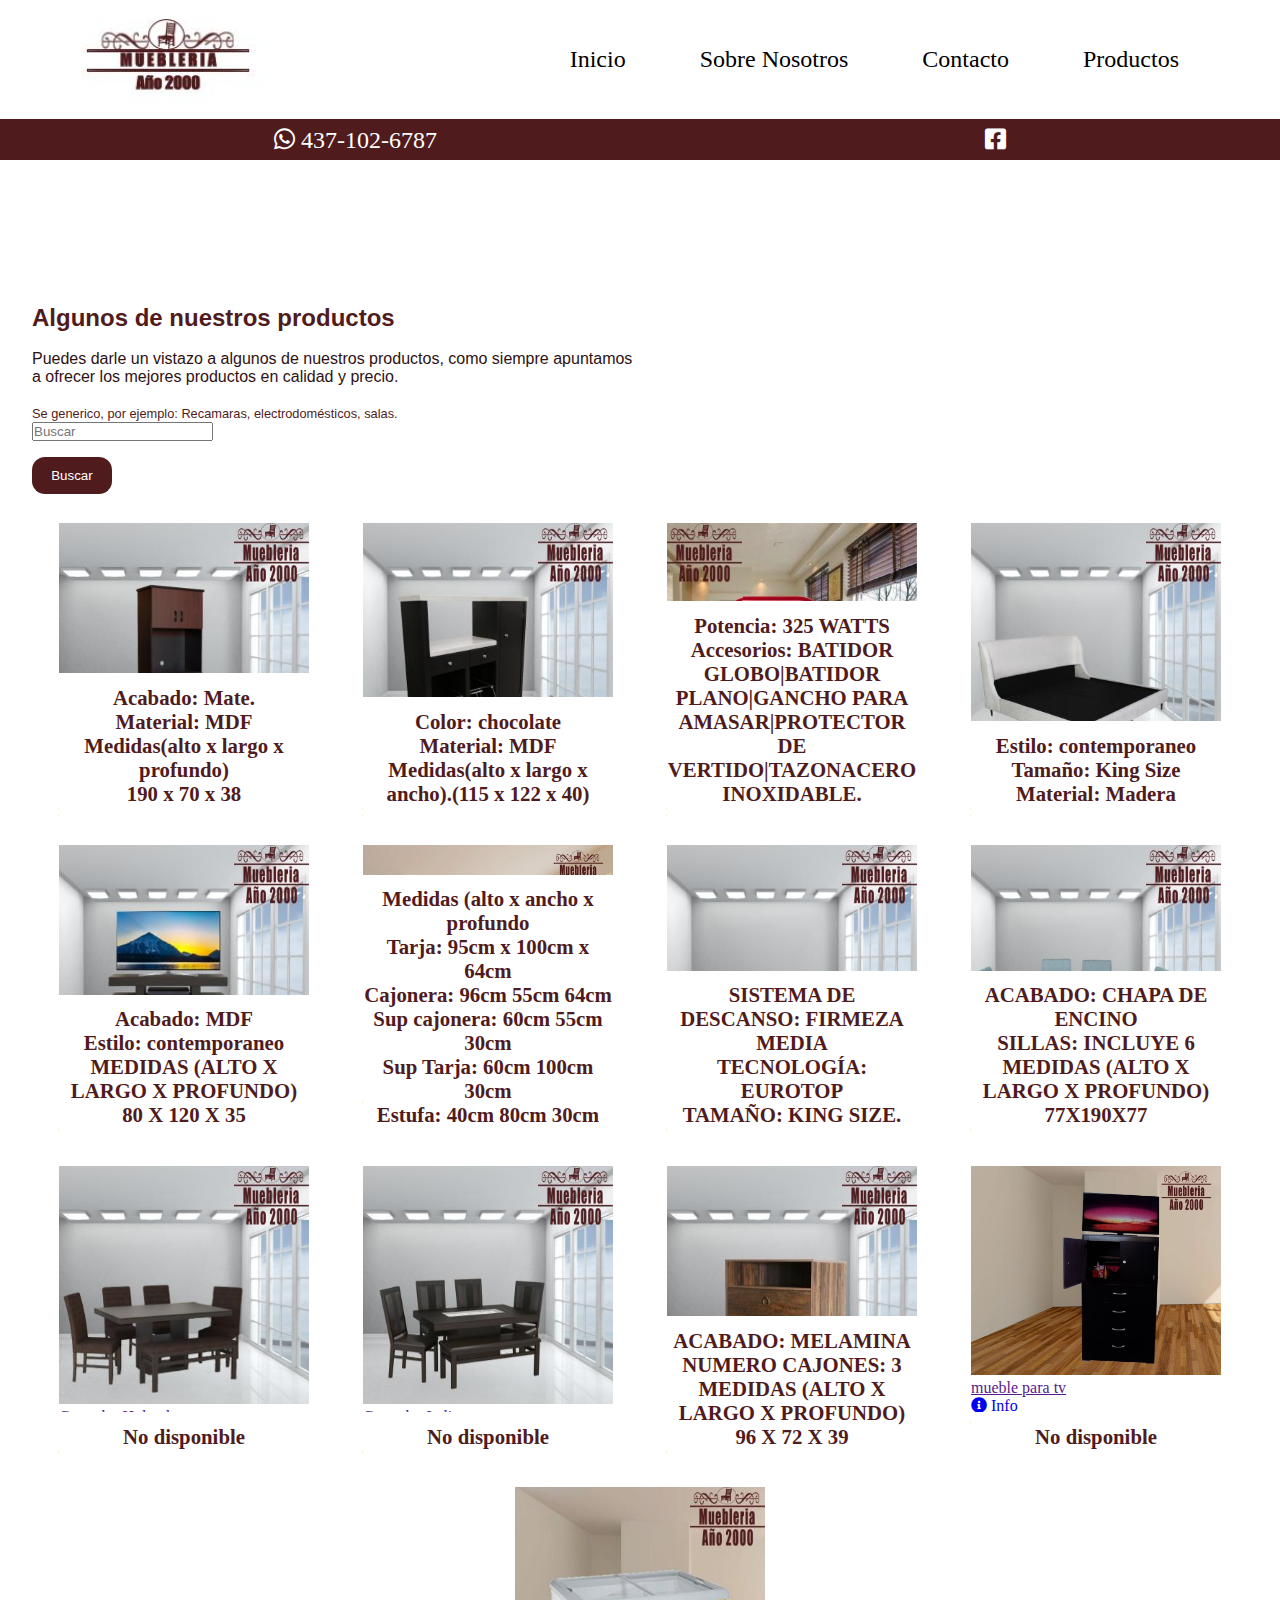
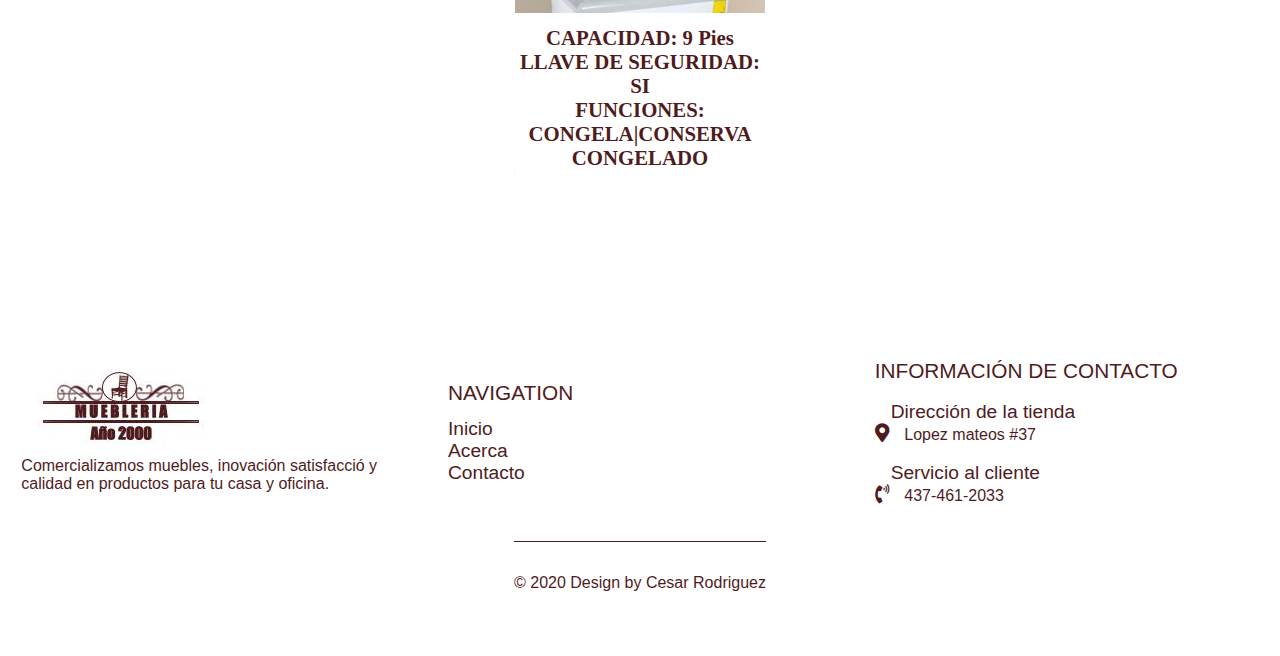
<file: productos.html>
<!DOCTYPE html>
<html lang="en">
<head>
  <meta charset="UTF-8">
  <meta name="viewport" content="width=device-width, initial-scale=1.0">
  <title>Mueblerias año 2000</title>

  <!-- css -->
  <link rel="stylesheet" href="css/styles.css">
  <link rel="manifest" href="manifest.json">
  <link rel="stylesheet" href="css/all.css" />

  <!-- animate CDN -->
  <link
    rel="stylesheet"
    href="https://cdnjs.cloudflare.com/ajax/libs/animate.css/4.1.1/animate.min.css"
  />

  <!-- ios support -->
  <meta name="theme-color" content="#501B1d">
  <link rel="apple-touch-icon" href="images/icons/logo-icon-96.png">
  <meta name="apple-mobile-web-app-status-bar" content="#501B1d">
</head>
<body>
  <header>
    <div class="menu-container">
      <div class="logo">
        <img src="images/logo-company-muebleria.jpg" alt="company logo">
      </div>
      <div class="menu">
        <input id="toggle-menu" type="checkbox">
        <label for="toggle-menu"><i class="fas fa-bars"></i></label>
        <nav id="navbar">
          <ul>
            <li><a href="index.html">Inicio</a></li>
            <li><a href="pages/about.html">Sobre Nosotros</a></li>
            <li><a href="pages/contact.html">Contacto</a></li>
            <li><a href="productos.html">Productos</a></li>
          </ul>
        </nav>
      </div>
    </div>
    <div class="contact-container">
      <a href="https://wa.me/+524371026787?text=Hola%20podrían%20ayudarme?"><i class="lil-icons fab fa-whatsapp"> 437-102-6787</i></a>
      <a href="https://www.facebook.com/Mua2mil"><i class="lil-icons fab fa-facebook-square"></i></a>
    </div>
  </header>

  <main>
    <section class="products aside-page">
      <div class="introduction">
      <h3>Algunos de nuestros productos</h3><br/>
      <p>Puedes darle un vistazo a algunos de nuestros productos, como siempre apuntamos a ofrecer los mejores productos en calidad y precio.</p><br/>
      </div>
      <form id="search-field">
          <div class="input-group">
              <label for="product">Se generico, por ejemplo: Recamaras, electrodomésticos, salas.</label><br/>
              <input id="search_value" name="search" placeholder="Buscar" type="text">
          </div>
          <div class="input-group">
              <input id="btn-search" type="submit" name="submit" value="Buscar">
          </div>
      </form>
      <div class="grid-categories real-time-content content-product">
    
        <div class="grid-container static-data">
          <img class="animateRight" src="images/products/alacena-chocolate.jpg" alt="">
          <ul class="description-links animateRight">
            <li><a class="product-title" href="">Alacena chocolate</a></li>
            <li class="accordion" id="click"><a href="#click"><i class="fas fa-info-circle"></i> Info</a>
              <p class="info-display">Acabado: Mate.</br>Material: MDF</br>Medidas(alto x largo x profundo)</br>190 x 70 x 38</p>
            </li>
            <li><a href=""><i class="fab fa-whatsapp"></i></a></li>
          </ul>
        </div>
  
        <div class="grid-container static-data">
          <img class="animateRight" src="images/products/alacenas.jpg" alt="">
          <ul class="description-links animateRight">
            <li><a class="product-title" href="">Alacena Genova</a></li>
            <li class="accordion" id="click"><a href="#click"><i class="fas fa-info-circle"></i> Info</a>
              <p class="info-display">Color: chocolate</br>Material: MDF</br>Medidas(alto x largo x ancho).(115 x 122 x 40)</p>
            </li>
            <li><a href=""><i class="fab fa-whatsapp"></i></a></li>
          </ul>
        </div>

        <div class="grid-container static-data">
          <img class="animateRight" src="images/products/batidoras.jpg" alt="">
          <ul class="description-links">
            <li><a class="product-title" href="">Batidora Kitchenaid</a></li>
            <li class="accordion" id="click"><a href="#click"><i class="fas fa-info-circle"></i> Info</a>
              <p class="info-display">Potencia: 325 WATTS</br>Accesorios: BATIDOR GLOBO|BATIDOR PLANO|GANCHO PARA AMASAR|PROTECTOR DE VERTIDO|TAZONACERO INOXIDABLE.</p>
            </li>
            <li><a href=""><i class="fab fa-whatsapp"></i></a></li>
          </ul>
        </div>

        <div class="grid-container static-data">
          <img class="animateRight" src="images/products/cama.jpg" alt="">
          <ul class="description-links">
            <li><a class="product-title" href="">Ohma King Size</a></li>
            <li class="accordion" id="click"><a href="#click"><i class="fas fa-info-circle"></i> Info</a>
              <p class="info-display">Estilo: contemporaneo</br>Tamaño: King Size</br>Material: Madera</br></p>
            </li>
            <li><a href=""><i class="fab fa-whatsapp"></i></a></li>
          </ul>
        </div>

        <div class="grid-container static-data">
          <img class="animateRight" src="images/products/centros-entretenimiento.jpg" alt="">
          <ul class="description-links">
            <li><a class="product-title" href="">Mueble para tv paris</a></li>
            <li class="accordion" id="click"><a href="#click"><i class="fas fa-info-circle"></i> Info</a>
              <p class="info-display">Acabado: MDF</br>Estilo: contemporaneo</br>MEDIDAS (ALTO X LARGO X PROFUNDO)</br>80 X 120 X 35</p>
            </li>
            <li><a href=""><i class="fab fa-whatsapp"></i></a></li>
          </ul>
        </div>

        <div class="grid-container static-data">
          <img class="animateRight" src="images/products/cocina-integral.jpg" alt="">
          <ul class="description-links">
            <li><a class="product-title" href="">Cocina Integral</a></li>
            <li class="accordion" id="click"><a href="#click"><i class="fas fa-info-circle"></i> Info</a>
              <p class="info-display">Medidas (alto x ancho x profundo</br>Tarja: 95cm x 100cm x 64cm</br>Cajonera: 96cm 55cm 64cm</br>Sup cajonera: 60cm 55cm 30cm</br>Sup Tarja: 60cm 100cm 30cm</br>Estufa: 40cm 80cm 30cm</br></p>
            </li>
            <li><a href=""><i class="fab fa-whatsapp"></i></a></li>
          </ul>
        </div>

        <div class="grid-container static-data">
          <img class="animateRight" src="images/products/colchones.jpg" alt="">
          <ul class="description-links">
            <li><a class="product-title" href="">Colchon Restonic</a></li>
            <li class="accordion" id="click"><a href="#click"><i class="fas fa-info-circle"></i> Info</a>
              <p class="info-display">SISTEMA DE DESCANSO: FIRMEZA MEDIA</br>TECNOLOGÍA: EUROTOP</br>TAMAÑO: KING SIZE.</p>
            </li>
            <li><a href=""><i class="fab fa-whatsapp"></i></a></li>
          </ul>
        </div>

        <div class="grid-container static-data">
          <img class="animateRight" src="images/products/comedores.jpg" alt="">
          <ul class="description-links">
            <li><a class="product-title" href="">Comedor Ury</a></li>
            <li class="accordion" id="click"><a href="#click"><i class="fas fa-info-circle"></i> Info</a>
              <p class="info-display">ACABADO: CHAPA DE ENCINO</br>SILLAS: INCLUYE 6</br>MEDIDAS (ALTO X LARGO X PROFUNDO)</br>77X190X77</p>
            </li>
            <li><a href=""><i class="fab fa-whatsapp"></i></a></li>
          </ul>
        </div>

        <div class="grid-container static-data">
          <img class="animateRight" src="images/products/comedor-holanda.jpg" alt="">
          <ul class="description-links">
            <li><a class="product-title" href="">Comedor Holanda</a></li>
            <li class="accordion" id="click"><a href="#click"><i class="fas fa-info-circle"></i> Info</a>
              <p class="info-display">No disponible</p>
            </li>
            <li><a href=""><i class="fab fa-whatsapp"></i></a></li>
          </ul>
        </div>

        <div class="grid-container static-data">
          <img class="animateRight" src="images/products/comedor-italia.jpg" alt="">
          <ul class="description-links">
            <li><a class="product-title" href="">Comedor Italia</a></li>
            <li class="accordion" id="click"><a href="#click"><i class="fas fa-info-circle"></i> Info</a>
              <p class="info-display">No disponible</p>
            </li>
            <li><a href=""><i class="fab fa-whatsapp"></i></a></li>
          </ul>
        </div>

        <div class="grid-container static-data">
          <img class="animateRight" src="images/products/comoda-morgan.jpg" alt="">
          <ul class="description-links">
            <li><a class="product-title" href="">Comoda Morgan</a></li>
            <li class="accordion" id="click"><a href="#click"><i class="fas fa-info-circle"></i> Info</a>
              <p class="info-display">ACABADO: MELAMINA</br>NUMERO CAJONES: 3</br>MEDIDAS (ALTO X LARGO X PROFUNDO)</br>96 X 72 X 39</p>
            </li>
            <li><a href=""><i class="fab fa-whatsapp"></i></a></li>
          </ul>
        </div>

        <div class="grid-container static-data">
          <img class="animateRight" src="images/products/comoda-para-tv.jpg" alt="">
          <ul class="description-links">
            <li><a class="product-title" href="">mueble para tv</a></li>
            <li class="accordion" id="click"><a href="#click"><i class="fas fa-info-circle"></i> Info</a>
              <p class="info-display">No disponible</p>
            </li>
            <li><a href=""><i class="fab fa-whatsapp"></i></a></li>
          </ul>
        </div>

        <div class="grid-container static-data">
          <img class="animateRight" src="images/products/congeladores.jpg" alt="">
          <ul class="description-links">
            <li><a class="product-title" href="">Hisense Congelador</a></li>
            <li class="accordion" id="click"><a href="#click"><i class="fas fa-info-circle"></i> Info</a>
              <p class="info-display">CAPACIDAD: 9 Pies</br>LLAVE DE SEGURIDAD: SI</br>FUNCIONES: CONGELA|CONSERVA CONGELADO</br></p>
            </li>
            <li><a href=""><i class="fab fa-whatsapp"></i></a></li>
          </ul>
        </div>
  
      </div>
  </section>
  </main>

  <footer>
    <div class="description">
      <img src="images/logo-company-muebleria.jpg" alt="">
      <p>Comercializamos muebles, inovación satisfacció y calidad en productos para tu casa y oficina.</p>
    </div>
    <div class="footer-nav">
      <p>Navigation</p>
      <ul>
        <li><a href="">Inicio</a></li>
        <li><a href="">Acerca</a></li>
        <li><a href="">Contacto</a></li>
      </ul>
    </div>
    <div class="footer-info">
      <p class="footer-info-title">Información de contacto</p><br/>
      <p class="indent">Dirección de la tienda</p>
      <div>
        <span>
          <i class="fas fa-map-marker-alt"></i>
           Lopez mateos #37
        </span>
      </div><br/>
      <p class="indent">Servicio al cliente</p>
      <div>
        <span>
          <i class="fas fa-phone-volume"></i>
           437-461-2033
        </span>
      </div>
    </div>

    <div class="copyrights">
      <p> &copy; 2020 Design by <a href="cesarwebdev.com">Cesar Rodriguez</a></p>
    </div>
  </footer>
  <script src="js/main-pages.js"></script>
  <script src="js/products_functions.js"></script>
</body>
</html>
</file>
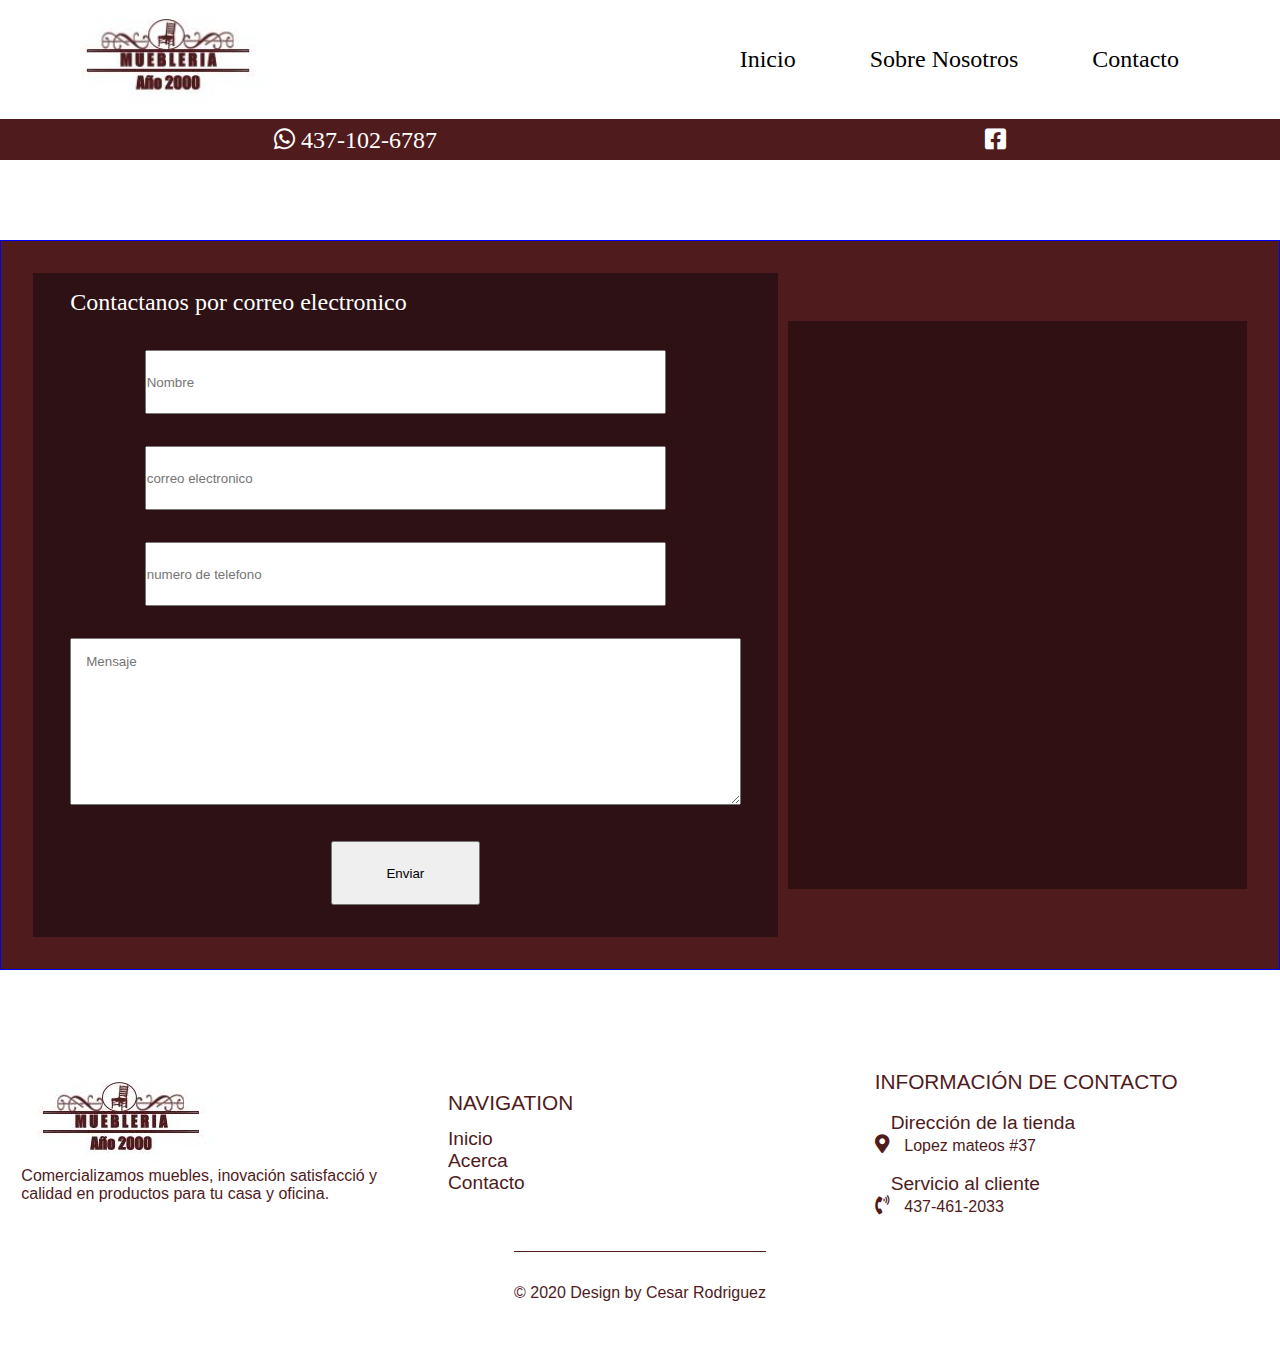
<file: pages/contact.html>
<!DOCTYPE html>
<html lang="en">
<head>
  <meta charset="UTF-8">
  <meta name="viewport" content="width=device-width, initial-scale=1.0">
  <title>Mueblerias año 2000</title>

  <!-- css -->
  <link rel="stylesheet" href="../css/styles.css">
  <link rel="manifest" href="../manifest.json">
  <link rel="stylesheet" href="../css/all.css" />

  <!-- animate CDN -->
  <link
    rel="stylesheet"
    href="https://cdnjs.cloudflare.com/ajax/libs/animate.css/4.1.1/animate.min.css"
  />

  <!-- ios support -->
  <meta name="theme-color" content="#501B1d">
  <link rel="apple-touch-icon" href="../images/icons/logo-icon-96.png">
  <meta name="apple-mobile-web-app-status-bar" content="#501B1d">
</head>
<body>
  <header>
    <div class="menu-container">
      <div class="logo">
        <img src="../images/logo-company-muebleria.jpg" alt="company logo">
      </div>
      <div class="menu">
        <input id="toggle-menu" type="checkbox">
        <label for="toggle-menu"><i class="fas fa-bars"></i></label>
        <nav id="navbar">
          <ul>
            <li><a href="../index.html">Inicio</a></li>
            <li><a href="about.html">Sobre Nosotros</a></li>
            <li><a href="contact.html">Contacto</a></li>
          </ul>
        </nav>
      </div>
    </div>
    <div class="contact-container">
      <a href="https://wa.me/+524371026787?text=Hola%20podrían%20ayudarme?"><i class="lil-icons fab fa-whatsapp"> 437-102-6787</i></a>
      <a href="https://www.facebook.com/Mua2mil"><i class="lil-icons fab fa-facebook-square"></i></a>
    </div>
  </header>

  <main>

    <section class="contact-form">
      <form action="">
        <p class="subtitles">Contactanos por correo electronico</p><br/>
        <div class="input-group">
          <input type="text" name="name" placeholder="Nombre">
        </div>
        <div class="input-group">
          <input type="email" name="email" placeholder="correo electronico">
        </div>
        <div class="input-group">
          <input type="text" name="number" placeholder="numero de telefono">
        </div>
        <div class="input-group">
          <textarea name="message" id="" cols="30" rows="10" placeholder="Mensaje"></textarea>
        </div>
        <div class="input-group">
          <input type="submit" value="Enviar" id="send-boton">
        </div>
      </form>

      <div class="map">
        <iframe src="https://www.google.com/maps/embed?pb=!1m18!1m12!1m3!1d551.1830568574201!2d-103.32600296729335!3d21.66763611310842!2m3!1f0!2f0!3f0!3m2!1i1024!2i768!4f13.1!3m3!1m2!1s0x84286d7888886673%3A0x575087b8b9170ef0!2zTXVlYmxlcsOtYSBBw7FvIDIwMDA!5e0!3m2!1ses-419!2smx!4v1602010892927!5m2!1ses-419!2smx" width="100%" height="390" frameborder="0" style="border:0;" allowfullscreen="" aria-hidden="false" tabindex="0"></iframe>
      </div>
    </section>
  </main>
  
  <footer>
    <div class="description">
      <img src="../images/logo-company-muebleria.jpg" alt="">
      <p>Comercializamos muebles, inovación satisfacció y calidad en productos para tu casa y oficina.</p>
    </div>
    <div class="footer-nav">
      <p>Navigation</p>
      <ul>
        <li><a href="">Inicio</a></li>
        <li><a href="">Acerca</a></li>
        <li><a href="">Contacto</a></li>
      </ul>
    </div>
    <div class="footer-info">
      <p class="footer-info-title">Información de contacto</p><br/>
      <p class="indent">Dirección de la tienda</p>
      <div>
        <span>
          <i class="fas fa-map-marker-alt"></i>
           Lopez mateos #37
        </span>
      </div><br/>
      <p class="indent">Servicio al cliente</p>
      <div>
        <span>
          <i class="fas fa-phone-volume"></i>
           437-461-2033
        </span>
      </div>
    </div>

    <div class="copyrights">
      <p> &copy; 2020 Design by <a href="cesarwebdev.com">Cesar Rodriguez</a></p>
    </div>
  </footer>
<script src="../js/app.js"></script>
</body>
</html>
</file>
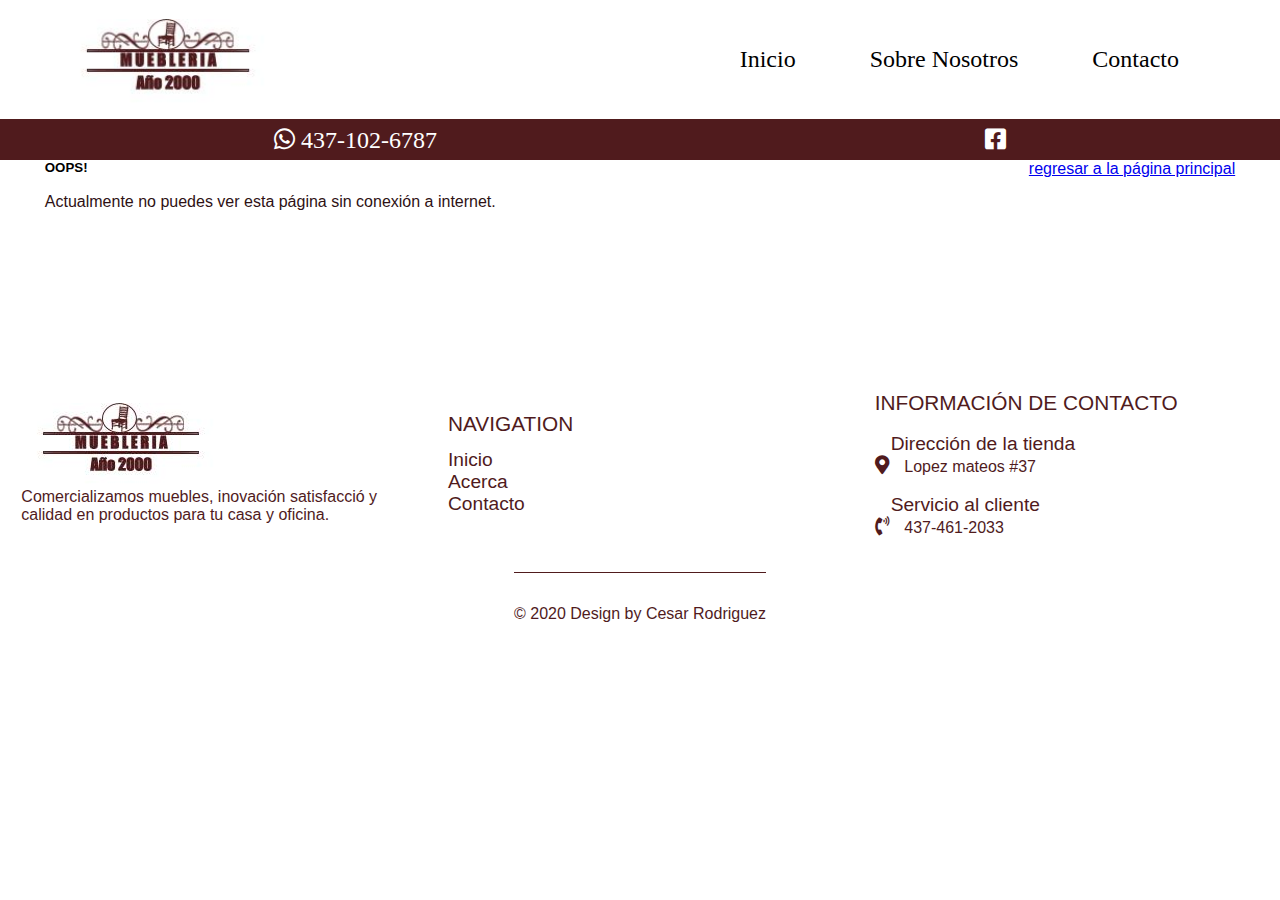
<file: pages/fallback.html>
<!DOCTYPE html>
<html lang="en">
<head>
  <meta charset="UTF-8">
  <meta name="viewport" content="width=device-width, initial-scale=1.0">
  <title>Mueblerias año 2000</title>

  <!-- css -->
  <link rel="stylesheet" href="../css/styles.css">
  <link rel="manifest" href="../manifest.json">
  <link rel="stylesheet" href="../css/all.css" />

  <!-- animate CDN -->
  <link
    rel="stylesheet"
    href="https://cdnjs.cloudflare.com/ajax/libs/animate.css/4.1.1/animate.min.css"
  />

  <!-- ios support -->
  <meta name="theme-color" content="#501B1d">
  <link rel="apple-touch-icon" href="../images/icons/logo-icon-96.png">
  <meta name="apple-mobile-web-app-status-bar" content="#501B1d">
</head>
<body>
  <header>
    <div class="menu-container">
      <div class="logo">
        <img src="../images/logo-company-muebleria.jpg" alt="company logo">
      </div>
      <div class="menu">
        <input id="toggle-menu" type="checkbox">
        <label for="toggle-menu"><i class="fas fa-bars"></i></label>
        <nav id="navbar">
          <ul>
            <li><a href="../index.html">Inicio</a></li>
            <li><a href="about.html">Sobre Nosotros</a></li>
            <li><a href="contact.html">Contacto</a></li>
          </ul>
        </nav>
      </div>
    </div>
    <div class="contact-container">
      <a href="https://wa.me/+524371026787?text=Hola%20podrían%20ayudarme?"><i class="lil-icons fab fa-whatsapp"> 437-102-6787</i></a>
      <a href="https://www.facebook.com/Mua2mil"><i class="lil-icons fab fa-facebook-square"></i></a>
    </div>
  </header>

  <main>

    <section class="main-content">
      <div class="text">
        <h5>OOPS!</h5><br/>
        <p class="main-text-content">Actualmente no puedes ver esta página sin conexión a internet.</p>
      </div>
      <a href="../index.html">regresar a la página principal</a>
    </section>

  </main>
  
  <footer>
    <div class="description">
      <img src="../images/logo-company-muebleria.jpg" alt="">
      <p>Comercializamos muebles, inovación satisfacció y calidad en productos para tu casa y oficina.</p>
    </div>
    <div class="footer-nav">
      <p>Navigation</p>
      <ul>
        <li><a href="">Inicio</a></li>
        <li><a href="">Acerca</a></li>
        <li><a href="">Contacto</a></li>
      </ul>
    </div>
    <div class="footer-info">
      <p class="footer-info-title">Información de contacto</p><br/>
      <p class="indent">Dirección de la tienda</p>
      <div>
        <span>
          <i class="fas fa-map-marker-alt"></i>
           Lopez mateos #37
        </span>
      </div><br/>
      <p class="indent">Servicio al cliente</p>
      <div>
        <span>
          <i class="fas fa-phone-volume"></i>
           437-461-2033
        </span>
      </div>
    </div>

    <div class="copyrights">
      <p> &copy; 2020 Design by <a href="cesarwebdev.com">Cesar Rodriguez</a></p>
    </div>
  </footer>
<script src="../js/app.js"></script>
</body>
</html>
</file>
<file: css/styles.css>
/* --- fonts --- */

@import url('https://fonts.googleapis.com/css2?family=Secular+One&display=swap');
@import url('https://fonts.googleapis.com/css2?family=Sansita+Swashed:wght@700&display=swap');

/* --- fonts --- */

* {
    margin: 0;
    padding: 0;
    box-sizing: border-box;
}

:root{
    --main-color: #2e1114;
    --complementary-color: #501B1d;
}

/* --- menu navbar --- */
header {
    background: #fff;
    position: fixed;
    width: 100%;
    top: 0;
    left: 0;
    z-index: 10;
}

.menu-container {
    width: 90%;
    padding: .7rem 0;
    margin: auto;
    display: flex;
    justify-content: space-between;
    align-items: center;
}

header .logo img {
    width: 5.5rem;
    margin-top: .5rem;
}

#toggle-menu {
    display: none;
}

header .menu label {
    font-size: 32px;
    margin: 1rem 1.5rem;
    cursor: pointer;
    transition: all .5s;
    color: var(--complementary-color)
}

header .menu label:hover {
    color: #000;
}

#navbar {
    position: absolute;
    top: 100%;
    left: 0;
    width: 100%;
    height: 100vh;
    transition: all 0.5s;
    transform: translateX(-100%);
    background: #000;
}

#toggle-menu:checked ~ #navbar {
    transform: translateX(0%);
}

#navbar ul li a {
    color: #fff;
    padding: 15px;
    display: block;
    font-size: 1.5rem;
    padding: 2rem;
    transition: all .5s;
}

#navbar ul li a:hover {
    background: #fff;
    color: #000;
}

/* --- menu navbar --- */

/* --- contacts line --- */

header .contact-container {
    background-color: var(--complementary-color);
    width: 100%;
    color: #fff;
    font-size: .8rem;
    display: flex;
    justify-content: space-around;
    align-items: center;
    padding: .5rem 0;
}

header .contact-container a {
    text-decoration: none;
    color: #fff;
    transition: all .5s;
}

header .contact-container a:hover {
    color: #000;
}

header .contact-container a .lil-icons{
    margin: 0 1rem;
    font-size: 1.5rem;
}

/* --- contacts line --- */

/* --- slider --- */

#carrousel {
    position: relative;
    top: 63px;
}

#slider{
    height: 40vh;
    width: 100%;
    overflow-x: hidden;
}

.slide-content {
    height: 40vh;
    width: 100%;
    
}

#slider .slide .container {
    height: 40vh;
    width: 100%;
    position:relative;
    top: 0;
    left: 0;
}

#slider .slide .container img {
    width: 100%;
    height: 100%;
    position: absolute;
    top: 0;
    left: 0;
}

#slider .slide .container p, h1 {
    position: absolute;
    top: 10%;
    left: 7%;
    width: 60%;
    color: #501B1d;
    font-size: 1.2rem;
    font-family: 'Sansita Swashed', cursive;
}

#arrow-left{
    position:relative;
    float: left;
    top: 9.5rem;
    left: 5px;
    background: rgba(0,0,0,.7);
    color: #fff;
    font-size: 2rem;
    cursor: pointer;
    z-index: 9;
    transition: all .5s;
}

#arrow-right{
    position:relative;
    float: right;
    top: 9.5rem;
    right: 5px;
    background: rgba(0,0,0,.7);
    color: #fff;
    font-size: 2rem;
    cursor: pointer;
    z-index: 9;
    transition: all .5s;
}

#arrow-left:hover{
    background: var(--complementary-color);
    transform: scale(1.3);
}

#arrow-right:hover{
    background: var(--complementary-color);
    transform: scale(1.3);
}

/* --- animation --- */

.animateLeft {
    animation: backInLeft;
    animation-duration: 1s;
}


.animateRight {
    animation: backInRight;
    animation-duration: 1s;
}

.text-animation{
    animation: backInDown; 
    animation-duration: 1.8s; 
    --animate-delay: 1.5s;
}

/* --- animation --- */

/* --- brands --- */

.brands{
    background: var(--complementary-color);
    color: #fff;
    padding: 1rem 0;
    width: 100%;
}

.brands > p {
    font-size: 1.3rem;
    text-align: center;
    font-family: 'Secular One', sans-serif;
}

.brands .brands-logo{
    display: flex;
    justify-content: space-around;
    align-items: center;
}

.brands .brands-logo img{
    width: 50%;
}

.brands .brands-logo .visible{
    display: none;
}




/* --- brands --- */

/* --- slider --- */

/* --- main content --- */

.main-content{
    position: relative;
    top: 10rem;
    font-family: 'Secular One', sans-serif;
    width: 93%;
    margin: auto;
    display: flex;
    flex-direction: column;
    flex-wrap: wrap;
}

.main-content .text{
    width: 100%; 
}

.main-content .image-container{
    width: 100%; 
}

.main-content .image-container img{
    width: 100%; 
}

.main-content .text .subtitles{
    color: var(--complementary-color);
    font-size: 1.5rem;
}

.main-content .text > h2, .main-text-content {
    color: var(--main-color);
}


/* --- categories --- */

.categories{
    background-color: var(--complementary-color);
    position: relative;
    top: 14rem;
    padding: 4rem 2rem;
    width: 100%;
    font-family: 'Secular One', sans-serif;
}

.categories .introduction{
    color: #fff;
}

.categories .introduction h3{
    font-size: 2rem;
}

.categories .grid-categories{
    display: flex;
    justify-content: center;
    flex-direction: column;
    color: #fff;
}

.categories .grid-categories img{
    width: 100%;
}

.categories .grid-categories .grid-container{
    position: relative;
    margin: .8rem 0;
}

.categories .grid-categories .grid-container p{
    position: absolute;
    bottom: 0;
    padding: .5rem 0;
    background: #fff;
    width: 100%;
    color: #000;
    text-align: center;
    font-weight: 900;
    font-size: 1.3rem;
    transition: all .5s;
}

.categories .grid-categories .grid-container p:hover{
    background-color: var(--main-color);
    color: #fff;
}


/* --- categories --- */

/* --- products --- */

.products{
    position: relative;
    top: 15rem;
    padding: 4rem 2rem;
    width: 100%;
}

.products .introduction h3{
    color: var(--complementary-color);
    font-family: 'Secular One', sans-serif;
    font-size: 1.5rem;
}

.products .introduction p{
    font-family: 'Secular One', sans-serif;
    color: var(--main-color);
}

.products form #btn-search {
    cursor: pointer;
}

.products .grid-categories{
    display: flex;
    justify-content: center;
    flex-direction: column;
    color: #fff;
    overflow: hidden;
}

.products .grid-categories img{
    width: 100%;
}

.products .grid-categories .grid-container{
    position: relative;
    margin: .8rem 0;
}

.products .grid-categories .grid-container p{
    position: absolute;
    bottom: 0;
    padding: .8rem 0;
    background: #fff;
    width: 100%;
    color: var(--complementary-color);
    text-align: center;
    font-weight: 900;
    font-size: 1.3rem;
    cursor: pointer;
    transition: all .5s;
}

.products .grid-categories .grid-container p:hover{
    background: var(--complementary-color);
    color: #fff;
}

#search-field {
    width: 90%;
}

#search-field label{
    width: 100%;
    font-family: sans-serif;
    font-size: .8rem;
    color: var(--complementary-color);
}

#search-field #product{
    font-family: arial;
    height: 2rem;
    width: 55%;
}

#search-field #btn-search{
    color: #fff;
    background-color: var(--complementary-color);
    border: none;
    border-radius: 13px;
    padding: .7rem 1.2rem;
    margin: 1rem 0;
}

/* --- products --- */

/* --- form --- */
.contact-form{
    position: relative;
    top: 15rem;
    background: var(--complementary-color);
    width: 100%;
    padding: 4rem 0;
    display: flex;
    flex-direction: column;
}

.map {
    width: 90%;
    margin: 3rem auto;
    padding: 7%;
    background-color: rgba(0,0,0,.4);
}

.contact-form form p{
    font-size: 1.5rem;
    color: #fff;
    width: 90%;
    margin: auto;
}

.contact-form form{
    background: var(--main-color);
    width: 90%;
    margin: auto;
    padding: 1rem 0;
}

.contact-form form .input-group{
    text-align: center;
    width: 100%;
}

.contact-form form .input-group input{
    height: 4rem;
    margin: 1rem 0;
    font-family: 'Secular One', sans-serif;
}

.contact-form form .input-group textarea{
    margin: 1rem 0;
    padding: 15px 0 0 15px;
    font-family: 'Secular One', sans-serif;
    width: 90%;
}

#send-boton{
    width: 50%;
}

#send-boton:hover{
    background: var(--complementary-color);
    color: #fff;
    cursor: pointer;
}
/* --- form --- */


/* --- main content --- */

/* --- footer --- */

footer{
    position: relative;
    top: 15rem;
    width: 100%;
    padding: 4rem 0;
    font-family: 'Secular One', sans-serif;
    color: var(--complementary-color);
}

footer .description {
    width: 90%;
    margin: 3rem auto;
}

footer .footer-nav {
    width: 90%;
    margin: auto;
}

footer .footer-nav p {
    text-transform: uppercase;
    font-size: 1.3rem;
    margin-bottom: .8rem;
}

footer .footer-nav li {
    list-style: none;
}

footer .footer-nav a {
    text-decoration: none;
    color: var(--complementary-color);
    transition: all .5s;
    font-size: 1.2rem;
}

footer .footer-nav a:hover {
    text-decoration: underline;
    padding-left: 15px;
}

footer .footer-info {
    width: 90%;
    margin: 1rem auto 2rem auto;
}

footer .footer-info .footer-info-title {
    text-transform: uppercase;
    font-size: 1.3rem;
}

.indent {
    text-indent: 1rem;
}

footer .footer-info p {
    font-size: 1.2rem;
}

footer .footer-info span i {
    font-size: 1.2rem;
    padding-right: .7rem;
}


.copyrights {
    border-top: 1px solid var(--complementary-color);
    padding-top: 2rem;
    text-align: center;
}

.copyrights a {
    text-decoration: none;
    color: var(--complementary-color);
}

/* --- footer --- */


/* --- media query --- */

@media(min-width:576px) {
    header .logo img{
        width: 9rem;
    }

    #slider{
        height: 60vh;
        width: 100%;
        overflow-x: hidden;
    }
    
    .slide-content {
        height: 60vh;
        width: 100%;
        
    }
    
    #slider .slide .container {
        height: 60vh;
        width: 100%;
        position:relative;
        top: 0;
        left: 0;
    }

    #slider .slide .container p, h1 {
        font-size: 1.5rem;
    }

    #arrow-left{
        top: 15rem;
        font-size: 2.5rem;
    }
    
    #arrow-right{
        top: 15rem;
        font-size: 2.5rem;
    }

    .brands .brands-logo .first {
        display: block;
    }

    .categories .grid-categories{
        flex-direction: row;
        justify-content: space-around;
        flex-wrap: wrap;
    }

    .categories .grid-categories .grid-container{
        width: 250px;
    }

    .products .grid-categories .grid-container{
        width: 85%;
        margin: .8rem auto;
    }

    .contact-form form .input-group input{
        width: 90%;
    }

    #send-boton{
        width: 30% !important;
    }   
}

@media(min-width:768px) {
    header .logo img{
        width: 12rem;
    } 

    #slider{
        height: 70vh;
        width: 100%;
        overflow-x: hidden;
    }
    
    .slide-content {
        height: 70vh;
        width: 100%;
        
    }

    #slider .slide .container p, h1 {
        font-size: 2rem;
    }
    
    #slider .slide .container {
        height: 70vh;
        width: 100%;
        position:relative;
        top: 0;
        left: 0;
    }

    #arrow-left{
        top: 18rem;
        font-size: 3rem;
    }
    
    #arrow-right{
        top: 18rem;
        font-size: 3rem;
    }

    .brands .brands-logo .second {
        display: block;
    }

    .main-content{
        flex-direction: row;
        justify-content: space-between;
    }

    .main-content .text{
        width: 300px; 
    }
    
    .main-content .image-container{
        width: 350px; 
    }

    .categories .grid-categories .grid-container{
        width: 220px;
    }

    .products .grid-categories{
        flex-direction: row;
        justify-content: space-around;
        flex-wrap: wrap;
    }

    .products .introduction {
        width: 50%;
    }

    .products .grid-categories .grid-container{
        width: 220px;
    }

    .contact-form{
        padding: 2rem;
        border: 1px solid blue;
        flex-direction: row;
        column-gap: 10px;
    }

    form{
        width: 100px;
    }

    .contact-form .map {
        width: 500px;
    }

    .contact-form form .input-group input{
        width: 70%;
    }

    .contact-form form .input-group textarea{
        width: 75%;
    }

    #send-boton{
        width: 20% !important;
    } 

    footer{
        display: flex;
        justify-content: space-around;
        align-items: baseline;
        flex-wrap: wrap;
    }

    footer .description{
        width: 250px;
    }

    footer .footer-nav{
        width: 250px;
    }
}

@media(min-width:992px) {

    header .logo img{
        width: 13rem;
    } 

    header .menu label {
        display: none;
    }

    #slider{
        height: 90vh;
        width: 100%;
        overflow-x: hidden;
    }
    
    .slide-content {
        height: 90vh;
        width: 100%;
        
    }
    
    #slider .slide .container {
        height: 90vh;
        width: 100%;
        position:relative;
        top: 0;
        left: 0;
    }

    #arrow-left{
        top: 23rem;
        font-size: 4rem
    }
    
    #arrow-right{
        top: 23rem;
        font-size: 4rem;
    }
    
    #navbar {
        position: static;
        width: auto;
        height: auto;
        transform: translateX(0%);
        float: right;
        background: #fff;
    }

    #navbar ul {
        display: flex;
        justify-content: space-around;
    }
    
    #navbar ul li {
        list-style: none;
    }

    #navbar ul li a {
        border: none;
        background: #fff;
        color: #000;
        margin: 0 5px;
        border-radius: 10px;
        text-decoration: none;
    }
    
    #navbar ul li a:hover {
        background: var(--complementary-color);
        color: #fff;
    }

    .main-content .text{
        width: 50%; 
    }
    
    .main-content .image-container{
        width: 40%; 
    }

    .categories .grid-categories .grid-container {
        width: 250px;
    }

    .products .grid-categories .grid-container {
        width: 250px;
    }

    .contact-form form{
        background: var(--main-color);
        width: 70%;
        margin: auto;
        padding: 1rem 0;
    }
    
    .contact-form form .input-group{
        text-align: center;
        width: 100%;
    }
    
    .contact-form form .input-group input{
        height: 4rem;
        margin: 1rem 0;
        font-family: 'Secular One', sans-serif;
    }
    
    .contact-form form .input-group textarea{
        margin: 1rem 0;
        padding: 15px 0 0 15px;
        font-family: 'Secular One', sans-serif;
        width: 90%;
    }
    
    #send-boton{
        width: 50%;
    }

    footer .description {
        width: 30%;
        margin: 3rem auto;
    }
    
    footer .footer-nav {
        width: 30%;
        margin: auto;
    }

    footer .footer-info {
        width: 30%;
        margin: auto;
    }
} 

@media(min-width:1200px) {
    #slider{
        height: 100vh;
        width: 100%;
        overflow-x: hidden;
    }
    
    .slide-content {
        height: 100vh;
        width: 100%;
        
    }
    
    #slider .slide .container {
        height: 100vh;
        width: 100%;
        position:relative;
        top: 0;
        left: 0;
    }

    .brands .brands-logo .third {
        display: block;
    }
}

/* --- media query --- */
</file>
